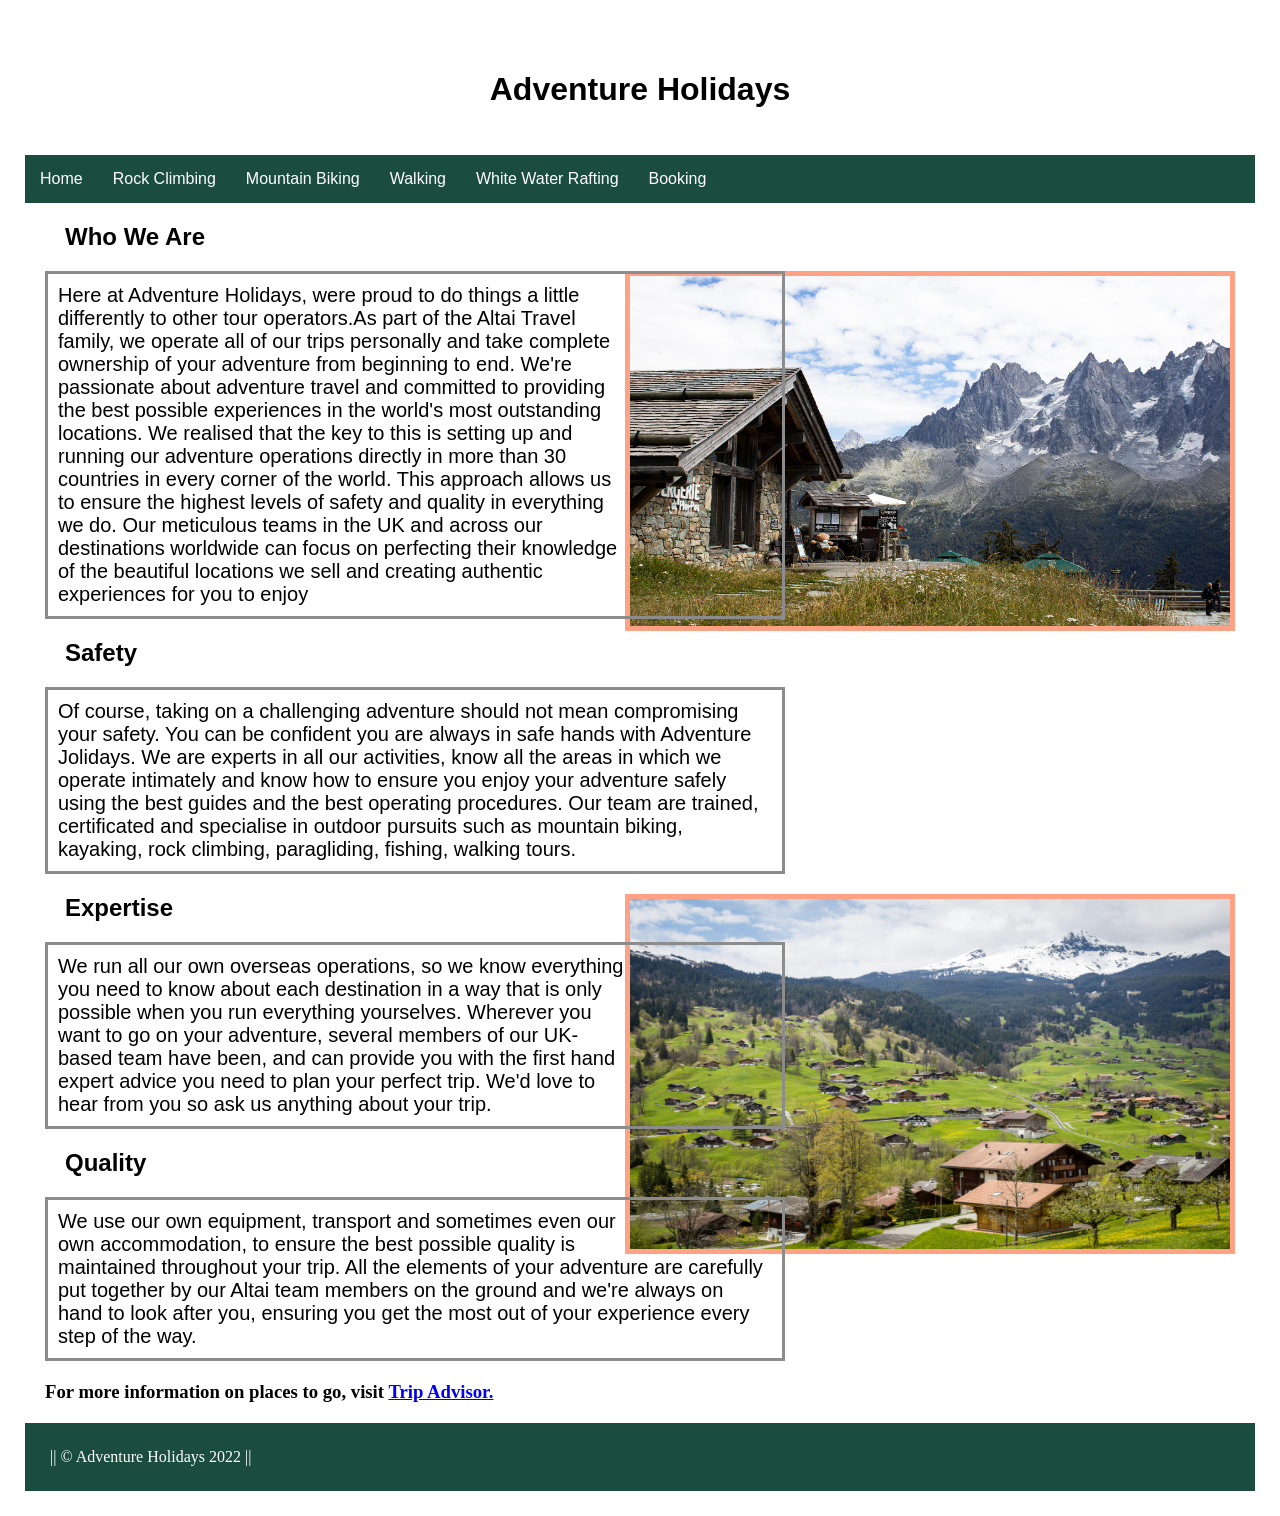
<file: index.html>
<!DOCTYPE html>
<html lang="en">
<head>
    <meta charset="UTF-8">
    <meta name="viewport" content="width=device-width, initial-scale=1.0">
    <meta name="keywords" content="swiss alps, mountain biking, rock climbing, white water rafting, walking, walking trails">
    <meta name="description" content="information and booking for activities in the swiss alps">
    <meta name="Authur"   content="Chloe Donaldson"> <!-- meta tags to give search engine description of website-->
    <title>Adventure Holidays</title>
    <link rel="stylesheet" href="style.css"> <!--Links html page to style sheet-->
</head>
<body>
    <header>
     <H1> Adventure Holidays </H1>
    </header> 

     <nav class="navbar">
       <ul>
          <li><a href="index.html">Home</a></li> <!-- Links the navigation bar to the other html pages-->
          <li><a href="RockClimbing.html">Rock Climbing</a></li>
          <li><a href="MountainBiking.html">Mountain Biking</a></li>
          <li><a href="Walking.html">Walking</a></li>
          <li><a href="WhiteWaterRafting.html">White Water Rafting</a></li>
          <li><a href="Booking.html">Booking</a></li>
       </ul>
     </nav>

     
<main>
       <h2> Who We Are </h2> 

       <img class="homeimg" src="Images/French-alps-house.jpg" alt="House in the alps with mountains in the background" style="float:right;width:600px;height:350px;"> <!--Adds image to page and alt gives audio description-->
    
       <p class="a">Here at Adventure Holidays, were proud to do things a little differently to other tour
        operators.As part of the Altai Travel family, we operate all of our trips personally and take
        complete ownership of your adventure from beginning to end.
        We're passionate about adventure travel and committed to providing the best possible
        experiences in the world's most outstanding locations. We realised that the key to this is
        setting up and running our adventure operations directly in more than 30 countries in every
        corner of the world. This approach allows us to ensure the highest levels of safety and
        quality in everything we do. Our meticulous teams in the UK and across our destinations
        worldwide can focus on perfecting their knowledge of the beautiful locations we sell and
        creating authentic experiences for you to enjoy </p>
    

       <h2> Safety </h2> 
       <p class="b">Of course, taking on a challenging adventure should not mean compromising your safety.
        You can be confident you are always in safe hands with Adventure Jolidays. We are experts
        in all our activities, know all the areas in which we operate intimately and know how to
        ensure you enjoy your adventure safely using the best guides and the best operating
        procedures.
        Our team are trained, certificated and specialise in outdoor pursuits such as mountain
        biking, kayaking, rock climbing, paragliding, fishing, walking tours.</p>

        <img class="homeimg" src="Images/swiss-alps-home.jpg" alt="houses in the alps with snowy moutiains in the far background" style="float:right;width:600px;height:350px;">

       <h2> Expertise </h2>
       <p class="c">We run all our own overseas operations, so we know everything you need to know about
        each destination in a way that is only possible when you run everything yourselves.
        Wherever you want to go on your adventure, several members of our UK-based team have
        been, and can provide you with the first hand expert advice you need to plan your perfect
        trip. We'd love to hear from you so ask us anything about your trip.</p>
    
       <h2> Quality </h2>
       <p class="d">We use our own equipment, transport and sometimes even our own accommodation, to
        ensure the best possible quality is maintained throughout your trip. All the elements of your
        adventure are carefully put together by our Altai team members on the ground and we're
        always on hand to look after you, ensuring you get the most out of your experience every
        step of the way.</p>
        
        <h3>For more information on places to go, visit <a href="https://www.tripadvisor.co.uk/Tourism-g188077-Swiss_Alps-Vacations.html"> Trip Advisor.</a></h3> <!--Provides link to other website-->
 </main>    

       

 <footer>
        || © Adventure Holidays 2022 ||                                   
  </footer>

</body>
</html>
</file>
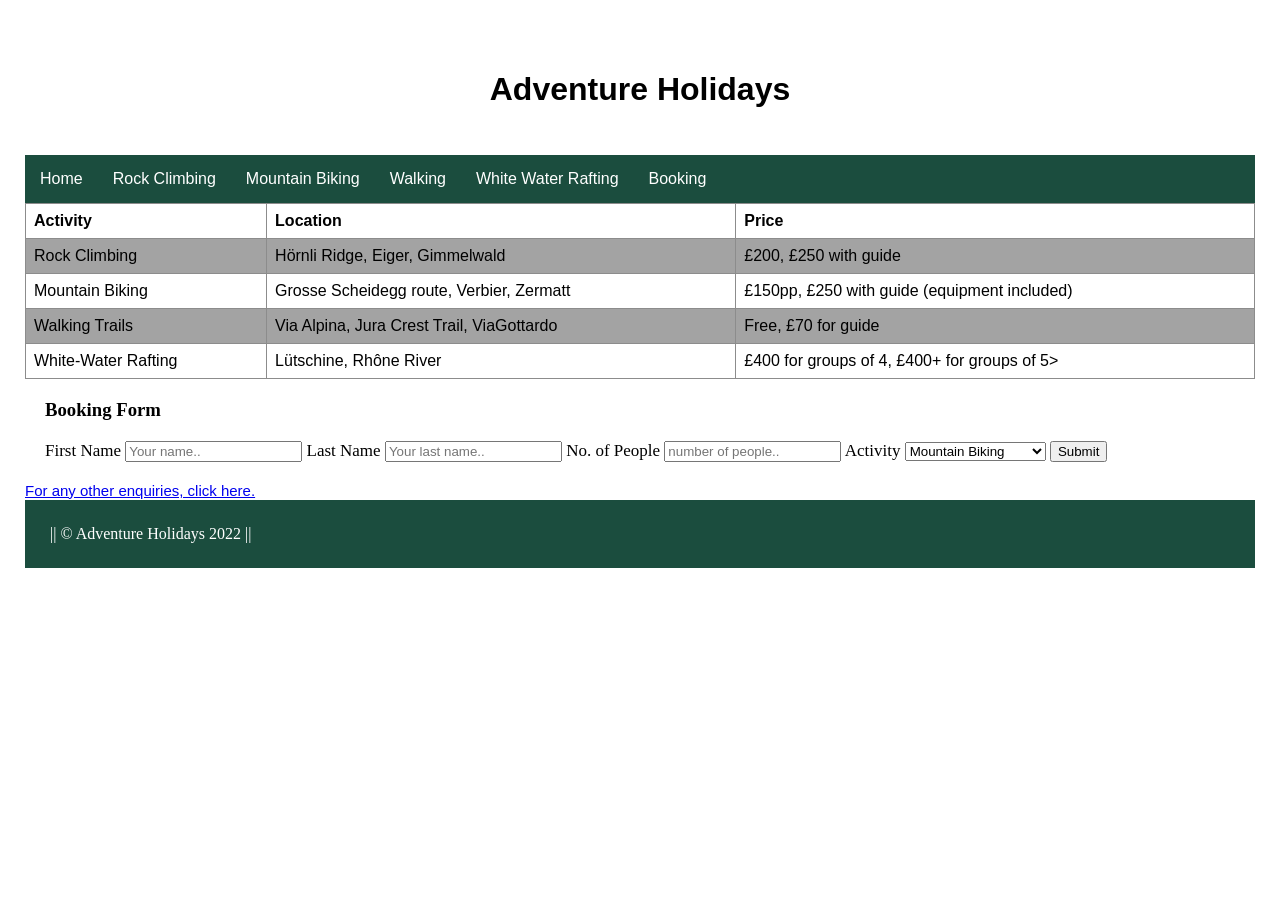
<file: Booking.html>
<!DOCTYPE html>
<html lang="en">
<head>
    <meta charset="UTF-8">
    <meta name="viewport" content="width=device-width, initial-scale=1.0">
    <title>Booking Page</title>
    <link rel="stylesheet" href="style.css">
    <style>
    div{
        font-size: 17px;
        margin: 20px;
     }
     h3{
        margin: 20px;
     }
     .email{
      font-size: 15px;
      font-family: Arial, Helvetica, sans-serif;
     }
     </style>
</head>
<body>

    <header>
        <H1> Adventure Holidays </H1>
       </header> 
   
        <nav class="navbar">
          <ul>
            <li><a href="index.html">Home</a></li>
            <li><a href="RockClimbing.html">Rock Climbing</a></li>
            <li><a href="MountainBiking.html">Mountain Biking</a></li>
            <li><a href="Walking.html">Walking</a></li>
            <li><a href="WhiteWaterRafting.html">White Water Rafting</a></li>
            <li><a href="Booking.html">Booking</a></li>
          </ul>
        </nav>

<table> <!--creates a table-->
  <tr>
    <th>Activity</th> <!--this is a row with headings for each collum--> <!--first collum-->
    <th>Location</th> <!--second collum-->
    <th>Price</th> <!--third collum-->
  </tr>
  <tr>
    <td>Rock Climbing</td> <!--this is the information for a row-->
    <td>Hörnli Ridge, Eiger, Gimmelwald</td>
    <td>£200, £250 with guide</td>
  </tr>
  <tr>
    <td>Mountain Biking</td>
    <td>Grosse Scheidegg route, Verbier, Zermatt</td>
    <td>£150pp, £250 with guide (equipment included)</td>
  </tr>
  <tr>
    <td>Walking Trails</td>
    <td>Via Alpina, Jura Crest Trail, ViaGottardo</td>
    <td>Free, £70 for guide</td>
  </tr>
  <tr>
    <td>White-Water Rafting</td>
    <td>Lütschine, Rhône River</td>
    <td>£400 for groups of 4, £400+ for groups of 5></td>
  </tr>
</table>

          <h3>Booking Form</h3>
          <div>
            <form action="/action_page.php">
              <label for="fname">First Name</label>
              <input type="text" id="fname" name="firstname" placeholder="Your name.." required>
          
              <label for="lname">Last Name</label>
              <input type="text" id="lname" name="lastname" placeholder="Your last name.." required>

              <label for="nopeople">No. of People</label>
              <input type="number" id="nopeople" name="number" placeholder="number of people.." required> <!--input is required in order to submit-->
          
              <label for="Activity">Activity</label>
              <select id="Activity" name="Activity">
                <option value="Mountain Biking">Mountain Biking</option>
                <option value="White Water Rafting">White Water Rafting</option>
                <option value="Rock Climbing">Rock Climbing</option>
                <option value="Walking trail">Walking trail</option>
              </select>
            
              <input type="submit" value="Submit"> <!--submit button-->
            </form>
          </div>

          <a class="email" href="mailto:30318298@cityofglacol.ac.uk">For any other enquiries, click here.</a> <!--email linked to text-->

        <footer>
            || © Adventure Holidays 2022 ||                                 
         </footer>
    
</body>
</html>
</file>
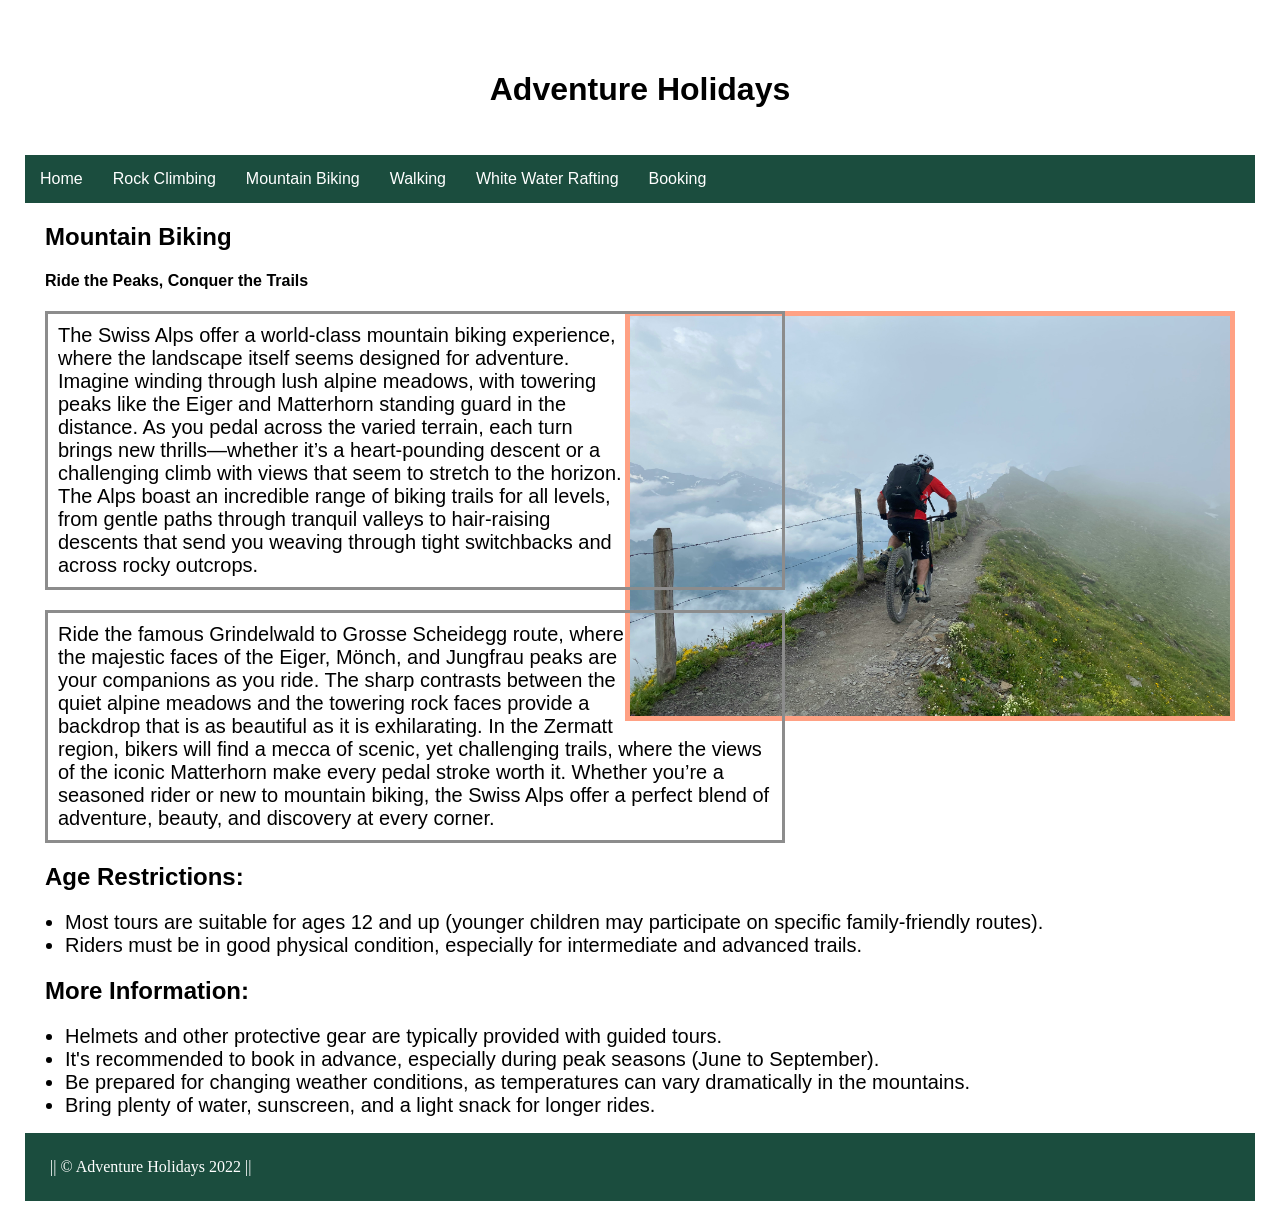
<file: MountainBiking.html>
<!DOCTYPE html>
<html lang="en">
<head>
    <meta charset="UTF-8">
    <meta name="viewport" content="width=device-width, initial-scale=1.0">
    <title>Mountain Biking</title>
    <link rel="stylesheet" href="style.css">
</head>
<body>
    <header>
        <H1> Adventure Holidays </H1>
       </header> 
   
        <nav class="navbar">
          <ul>
             <li><a href="index.html">Home</a></li>
             <li><a href="RockClimbing.html">Rock Climbing</a></li>
             <li><a href="MountainBiking.html">Mountain Biking</a></li>
             <li><a href="Walking.html">Walking</a></li>
             <li><a href="WhiteWaterRafting.html">White Water Rafting</a></li>
             <li><a href="Booking.html">Booking</a></li>
          </ul>
        </nav>

        <h2>Mountain Biking</h2>

         <main>

         <h4>Ride the Peaks, Conquer the Trails</h4>

         <img class="bikingimg" src="Images/Swiss-Alps-Moutain-Biking.jpg" alt="Person riding bike on mountain" style="float:right;width:600px;height:400px;" >

          <p class="a">
             The Swiss Alps offer a world-class mountain biking experience, where the landscape itself seems designed for adventure. 
             Imagine winding through lush alpine meadows, with towering peaks like the Eiger and Matterhorn standing guard in the distance.
             As you pedal across the varied terrain, each turn brings new thrills—whether it’s a heart-pounding descent or a challenging climb
             with views that seem to stretch to the horizon.
             The Alps boast an incredible range of biking trails for all levels, from gentle paths through tranquil valleys to hair-raising
             descents that send you weaving through tight switchbacks and across rocky outcrops.
          </p>

             <p class="b">
             Ride the famous Grindelwald to Grosse Scheidegg route, where the majestic faces of the Eiger, Mönch, and Jungfrau peaks are your
             companions as you ride. The sharp contrasts between the quiet alpine meadows and the towering rock faces provide a backdrop that 
             is as beautiful as it is exhilarating. In the Zermatt region, bikers will find a mecca of scenic, yet challenging trails, where the
             views of the iconic Matterhorn make every pedal stroke worth it. Whether you’re a seasoned rider or new to mountain biking, the Swiss Alps 
             offer a perfect blend of adventure, beauty, and discovery at every corner.
            </p>
        </main>

            <h2>Age Restrictions:</h2>
            <ul>
            <li class="infolist">Most tours are suitable for ages 12 and up (younger children may participate on specific family-friendly routes).</li> <!--creates a list-->
            <li class="infolist">Riders must be in good physical condition, especially for intermediate and advanced trails.</li>
        </ul>

        <h2>More Information:</h2>

        <ul> <!--unordered list-->
            <li class="infolist">Helmets and other protective gear are typically provided with guided tours. </li>
            <li class="infolist">It's recommended to book in advance, especially during peak seasons (June to September). </li>
            <li class="infolist">Be prepared for changing weather conditions, as temperatures can vary dramatically in the mountains. </li>
            <li class="infolist">Bring plenty of water, sunscreen, and a light snack for longer rides. </li>
        </ul>
        


        <footer>
        || © Adventure Holidays 2022 ||                                  
       </footer>
    
</body>
</html>
</file>
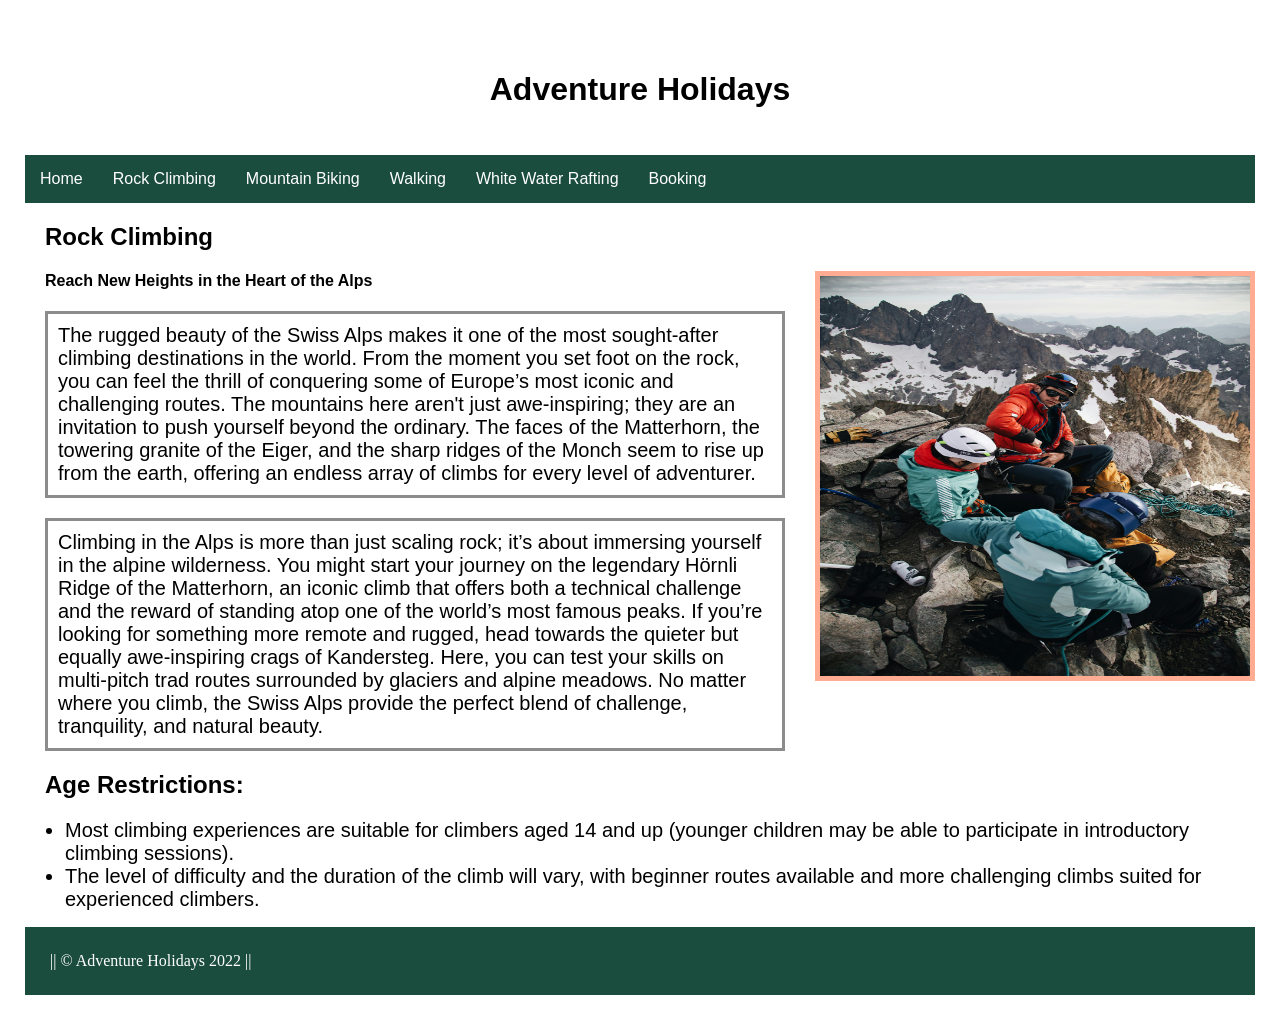
<file: RockClimbing.html>
<!DOCTYPE html>
<html lang="en">
<head>
    <meta charset="UTF-8">
    <meta name="viewport" content="width=device-width, initial-scale=1.0">
    <title>Rock Climbing</title>
    <link rel="stylesheet" href="style.css">
</head>
<body>
    <header>
        <H1> Adventure Holidays </H1>
       </header> 
   
        <nav class="navbar">
          <ul>
            <li><a href="index.html">Home</a></li>
            <li><a href="RockClimbing.html">Rock Climbing</a></li>
            <li><a href="MountainBiking.html">Mountain Biking</a></li>
            <li><a href="Walking.html">Walking</a></li>
            <li><a href="WhiteWaterRafting.html">White Water Rafting</a></li>
            <li><a href="Booking.html">Booking</a></li>
          </ul>
        </nav>

        <h2>Rock Climbing</h2>

        <img class="rockimg" src="Images/rock-climbing1.jpg" alt="" style="float:right;width:430px;height:400px;">

        <main>

          <h4> Reach New Heights in the Heart of the Alps</h4>
          
          <p class="a">
            The rugged beauty of the Swiss Alps makes it one of the most sought-after climbing destinations in the world. 
            From the moment you set foot on the rock, you can feel the thrill of conquering some of Europe’s most iconic and challenging routes. 
            The mountains here aren't just awe-inspiring; they are an invitation to push yourself beyond the ordinary. The faces of the Matterhorn,
             the towering granite of the Eiger, and the sharp ridges of the Monch seem to rise up from the earth, 
             offering an endless array of climbs for every level of adventurer.
          </p>

          

          <p class="b">
             Climbing in the Alps is more than just scaling rock; it’s about immersing yourself in the alpine wilderness.
             You might start your journey on the legendary Hörnli Ridge of the Matterhorn, an iconic climb that offers both
             a technical challenge and the reward of standing atop one of the world’s most famous peaks. If you’re looking 
             for something more remote and rugged, head towards the quieter but equally awe-inspiring crags of Kandersteg.
             Here, you can test your skills on multi-pitch trad routes surrounded by glaciers and alpine meadows.
             No matter where you climb, the Swiss Alps provide the perfect blend of challenge, tranquility, and natural beauty.
          </p>

        </main>

        <h2>Age Restrictions:</h2>

        <ul>
          <li class="infolist">Most climbing experiences are suitable for climbers aged 14 and up (younger children may be able to participate in introductory climbing sessions). </li>
          <li class="infolist">The level of difficulty and the duration of the climb will vary, with beginner routes available and more challenging climbs suited for experienced climbers.  </li>
       </ul>


        <footer>
          || © Adventure Holidays 2022 ||                               
       </footer>
</body>
</html>
</file>
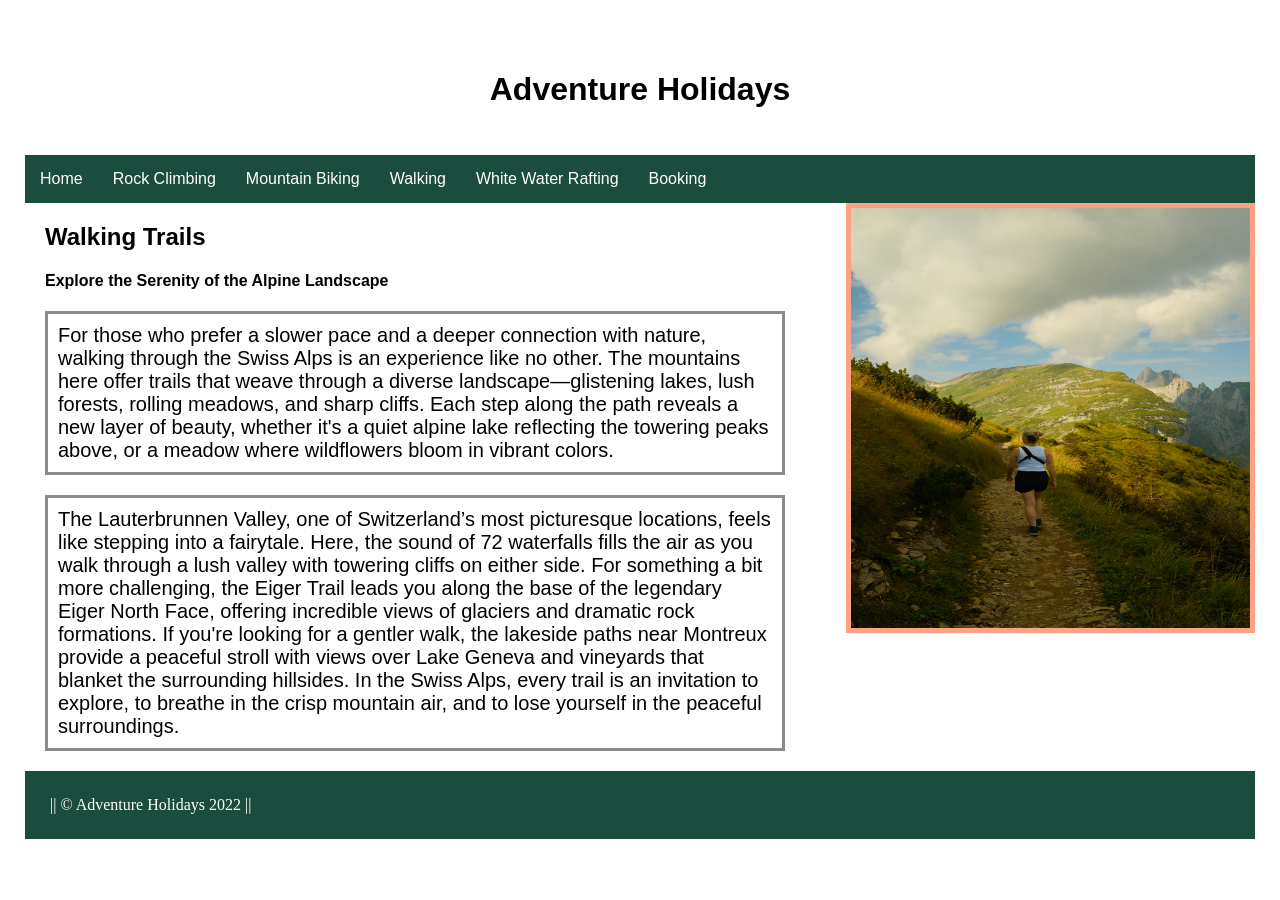
<file: Walking.html>
<!DOCTYPE html>
<html lang="en">
<head>
    <meta charset="UTF-8">
    <meta name="viewport" content="width=device-width, initial-scale=1.0">
    <title>Walking Trails</title>
    <link rel="stylesheet" href="style.css">
</head>
<body>
    <header>
        <H1> Adventure Holidays </H1>
       </header> 
   
        <nav class="navbar">
          <ul>
            <li><a href="index.html">Home</a></li>
            <li><a href="RockClimbing.html">Rock Climbing</a></li>
            <li><a href="MountainBiking.html">Mountain Biking</a></li>
            <li><a href="Walking.html">Walking</a></li>
            <li><a href="WhiteWaterRafting.html">White Water Rafting</a></li>
            <li><a href="Booking.html">Booking</a></li>
          </ul>
        </nav>


        
        <img class="walkingimg" src="Images/Swiss-Alps-Walking-Trail-Sunny.jpg" alt="" style="float:right;width:399px;height:420px;">
        <h2>Walking Trails</h2> 

        <main>

          <h4> Explore the Serenity of the Alpine Landscape</h4>
          
          <p class="a">
            For those who prefer a slower pace and a deeper connection with nature, walking through the Swiss Alps is an experience like no other.
            The mountains here offer trails that weave through a diverse landscape—glistening lakes, lush forests, rolling meadows, and sharp cliffs.
            Each step along the path reveals a new layer of beauty, whether it's a quiet alpine lake reflecting the towering peaks above,
            or a meadow where wildflowers bloom in vibrant colors.
          </p>
          <p class="b">
           The Lauterbrunnen Valley, one of Switzerland’s most picturesque locations, feels like stepping into a fairytale.
           Here, the sound of 72 waterfalls fills the air as you walk through a lush valley with towering cliffs on either side.
           For something a bit more challenging, the Eiger Trail leads you along the base of the legendary Eiger North Face,
           offering incredible views of glaciers and dramatic rock formations. If you're looking for a gentler walk,
           the lakeside paths near Montreux provide a peaceful stroll with views over Lake Geneva and vineyards that blanket the surrounding hillsides.
           In the Swiss Alps, every trail is an invitation to explore, to breathe in the crisp mountain air, and to lose yourself in the peaceful surroundings.


          </p>
        </main>
        


        <footer>
            || © Adventure Holidays 2022 ||                                  
       </footer>
</body>
</html>
</file>
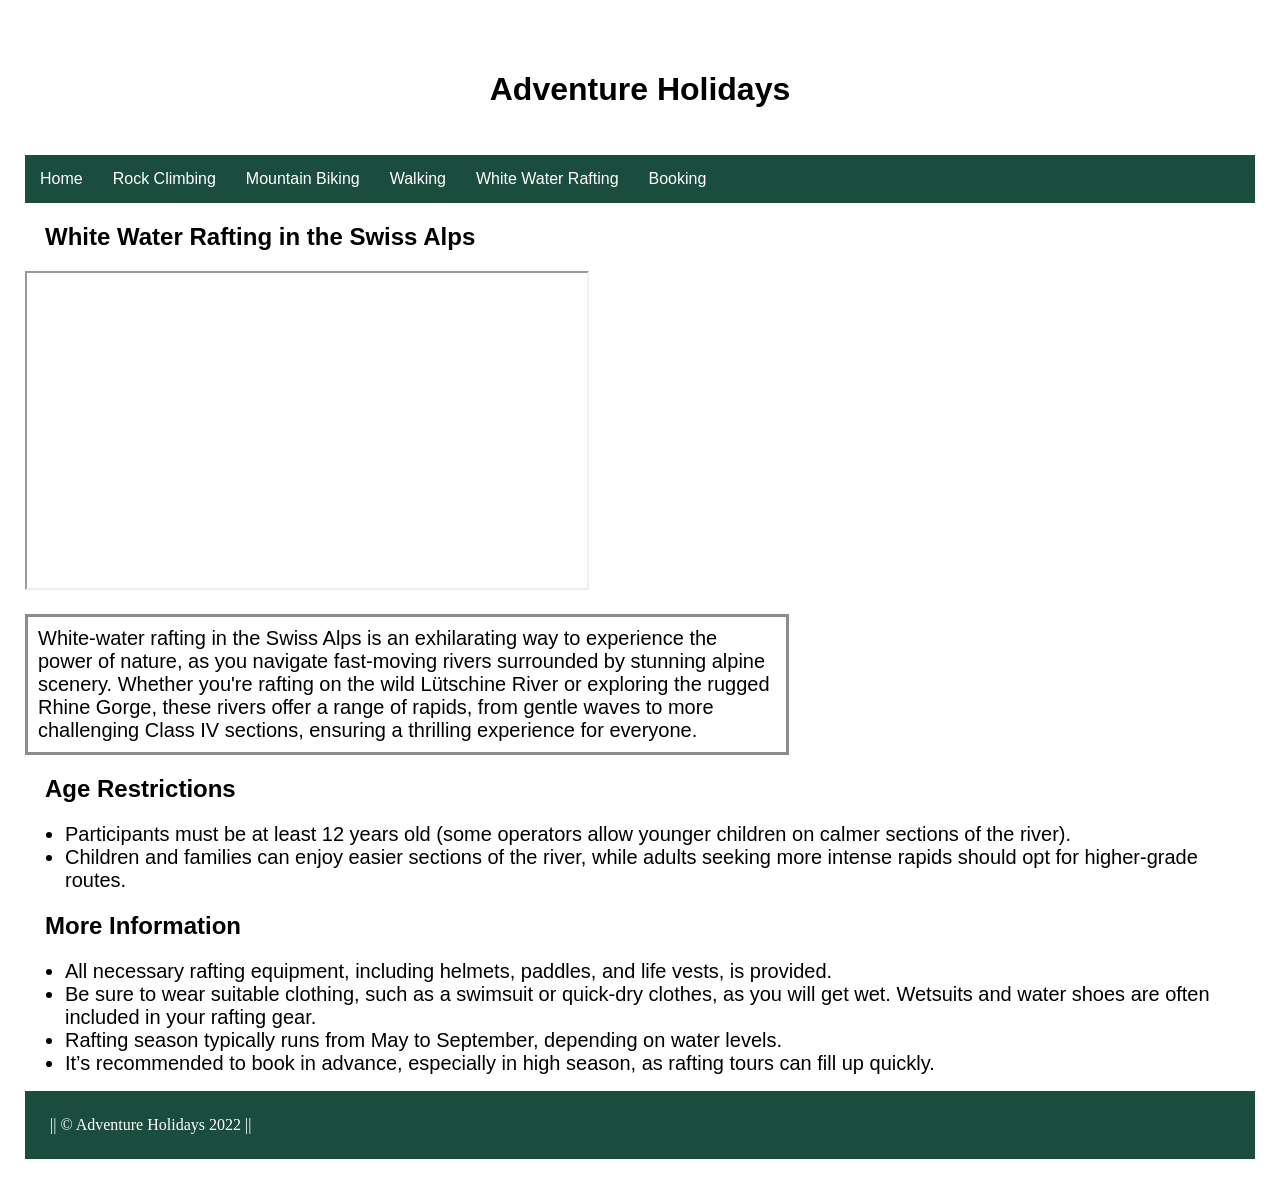
<file: WhiteWaterRafting.html>
<!DOCTYPE html>
<html lang="en">
<head>
    <meta charset="UTF-8">
    <meta name="viewport" content="width=device-width, initial-scale=1.0">
    <title>White Water Rafting</title>
    <link rel="stylesheet" href="style.css">
</head>
<body>
    <header>
        <H1> Adventure Holidays </H1> <!--website name-->
       </header> 
   
        <nav class="navbar"> <!--navigation bar-->
          <ul>
            <li><a href="index.html">Home</a></li>
            <li><a href="RockClimbing.html">Rock Climbing</a></li>
            <li><a href="MountainBiking.html">Mountain Biking</a></li>
            <li><a href="Walking.html">Walking</a></li>
            <li><a href="WhiteWaterRafting.html">White Water Rafting</a></li>
            <li><a href="Booking.html">Booking</a></li>
          </ul>
        </nav>

        <h2>White Water Rafting in the Swiss Alps</h2>

        <!-- video from youtube embeded-->
        <iframe width="560" height="315" src="https://www.youtube-nocookie.com/embed/j0Nh8IgHN6w?si=pT-GuiKNCC7L7vlL" title="YouTube video player" allow="accelerometer; autoplay; clipboard-write; encrypted-media; gyroscope; picture-in-picture; web-share" referrerpolicy="strict-origin-when-cross-origin" allowfullscreen></iframe>

        <p class="a">White-water rafting in the Swiss Alps is an exhilarating way to experience the power of nature, 
          as you navigate fast-moving rivers surrounded by stunning alpine scenery. Whether you're rafting on the wild 
          Lütschine River or exploring the rugged Rhine Gorge, these rivers offer a range of rapids, from gentle waves 
          to more challenging Class IV sections, ensuring a thrilling experience for everyone. </p>

          <h2>Age Restrictions</h2>

          <ul>
            <li class="infolist">Participants must be at least 12 years old (some operators allow younger children on calmer sections of the river). </li>
            <li class="infolist">Children and families can enjoy easier sections of the river, while adults seeking more intense rapids should opt for higher-grade routes. </li>
          </ul>

          <h2>More Information</h2>

          <ul>
            <li class="infolist">All necessary rafting equipment, including helmets, paddles, and life vests, is provided. </li>
            <li class="infolist">Be sure to wear suitable clothing, such as a swimsuit or quick-dry clothes, as you will get wet. 
              Wetsuits and water shoes are often included in your rafting gear. </li>
            <li class="infolist">Rafting season typically runs from May to September, depending on water levels. </li>
            <li class="infolist">It’s recommended to book in advance, especially in high season, as rafting tours can fill up quickly. </li>
          </ul>
        


        <footer>
          || © Adventure Holidays 2022 ||                                 
       </footer>
</body>
</html>
</file>
<file: style.css>
body{
    background-color:white; 
    margin: 25px;
 }

 main{
    margin: 20px;
 }
header{
   font-family: Arial, Helvetica, sans-serif;
    text-align: center;
    background-color: #FFFFFF;
    padding: 25px;
 }
 .navbar ul{
    list-style-type: none; 
    background-color: #1B4D3E;
    padding: 0px;
    margin: 0px;
    overflow: hidden;
 }
 .navbar a{
   font-family: Arial, Helvetica, sans-serif;
  color:#FFFFFF;
  text-decoration: none; 
  padding: 15px;
  display: block;
  text-align: center;
 }
 .navbar a:hover{
    background-color: #236652;
 }
 .navbar li{
    float: left;
 }
 h2{ 
   text-align: left;
   font-family: Arial, Helvetica, sans-serif;
   margin: 20px;
   }
   h4{
      font-family: Arial, Helvetica, sans-serif;
   }
 footer{   
   background-color: #1B4D3E;
    padding: 25px;
    margin: 0px;
    color: white;
 }

 p.a{
   position: relative;
   font-family: Arial, Helvetica, sans-serif;
   font-size: 20px;
   width: 60%;
   height: 90%;
   border: 3px solid #8C8C8C;
   padding: 10px;
   }
   p.b{
   position: relative;
   font-family: Arial, Helvetica, sans-serif;
   font-size: 20px;
   width: 60%;
   height: 90%;
   border: 3px solid #8C8C8C;
   padding: 10px;
   }
   p.c{
   position: relative;
   font-family: Arial, Helvetica, sans-serif;
   font-size: 20px;
   width: 60%;
   height: 90%;
   border: 3px solid #8C8C8C;
   padding: 10px;
   }
   p.d{
   position: relative;
   font-family: Arial, Helvetica, sans-serif;
   font-size: 20px;
   width: 60%;
   height: 90%;
   border: 3px solid #8C8C8C;
   padding: 10px;
   }

   .infolist{
      font-size: 20px;
      font-family: Arial, Helvetica, sans-serif;
   }
 .homeimg{
   padding: 5px 5px;
   background-color:#ff6f43a6;
 }
 .bikingimg{
   padding: 5px 5px;
   background-color:#ff6f43a6;
 }
 .rockimg{
   padding: 5px 5px;
   background-color:#ff6f4393;
 }
 .walkingimg{
   padding: 5px 5px;
   background-color:#ff6f43a6;
 }
 table {
   font-family: arial, sans-serif;
   border-collapse: collapse;
   width: 100%;
 }
 
 td, th {
   border: 1px solid #8C8C8C;
   text-align: left;
   padding: 8px;
 }
 
 tr:nth-child(even) {
   background-color: #8c8c8ccc;
 }
</file>
